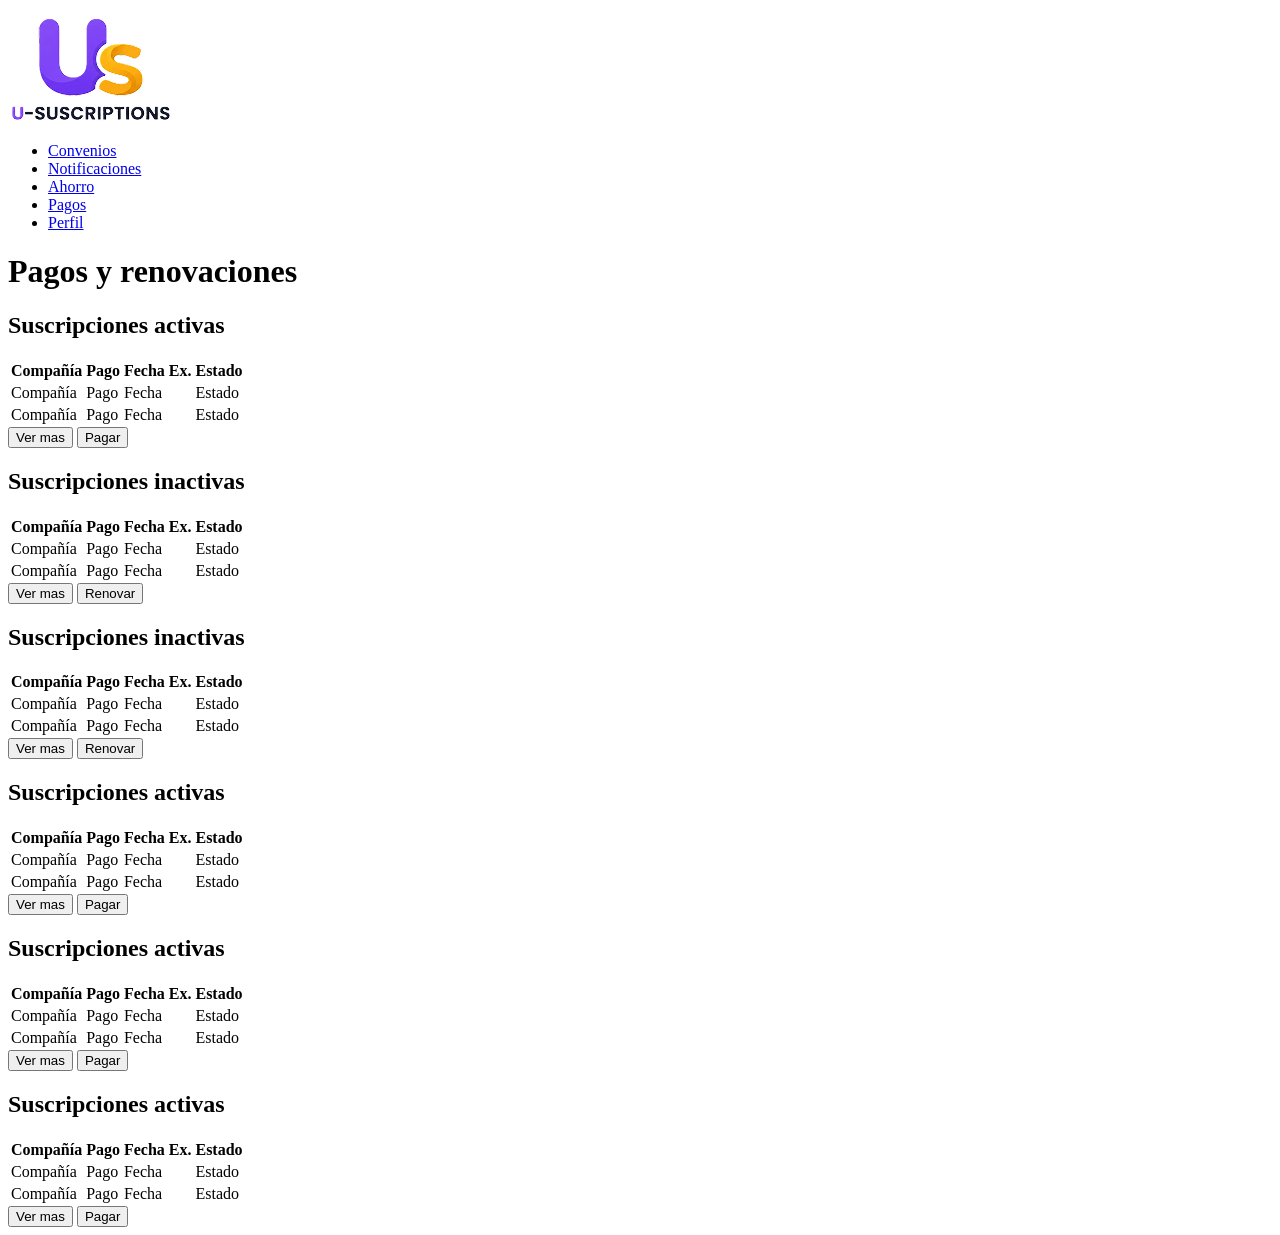
<file: pages/pagos_renovaciones.html>
<!DOCTYPE html>
<html lang="es">
<head>
    <meta charset="UTF-8">
    <title>Pagina de pagos y renovaciones - Computadora</title>
</head>
<body>

    <header>
        <div>
            <img src="../images/u-subs-logo 1.png" alt="Logo U-subscriptions">
        </div>
        <nav>
            <ul>
                <li><a href="#">Convenios</a></li>
                <li><a href="#">Notificaciones</a></li>
                <li><a href="#">Ahorro</a></li>
                <li><a href="#">Pagos</a></li>
                <li><a href="#">Perfil</a></li>
            </ul>
        </nav>
    </header>
    <main>
        <h1>Pagos y renovaciones</h1>

        <section>
            <h2>Suscripciones activas</h2>
            <table>
                <thead>
                    <tr>
                        <th>Compañía</th>
                        <th>Pago</th>
                        <th>Fecha Ex.</th>
                        <th>Estado</th>
                    </tr>
                </thead>
                <tbody>
                    <tr>
                        <td>Compañía</td>
                        <td>Pago</td>
                        <td>Fecha</td>
                        <td>Estado</td>
                    </tr>
                    <tr>
                        <td>Compañía</td>
                        <td>Pago</td>
                        <td>Fecha</td>
                        <td>Estado</td>
                    </tr>
                </tbody>
            </table>
            <div>
                <button type="button">Ver mas</button>
                <button type="button">Pagar</button>
            </div>
        </section>

        <section>
            <h2>Suscripciones inactivas</h2>
            <table>
                <thead>
                    <tr>
                        <th>Compañía</th>
                        <th>Pago</th>
                        <th>Fecha Ex.</th>
                        <th>Estado</th>
                    </tr>
                </thead>
                <tbody>
                    <tr>
                        <td>Compañía</td>
                        <td>Pago</td>
                        <td>Fecha</td>
                        <td>Estado</td>
                    </tr>
                    <tr>
                        <td>Compañía</td>
                        <td>Pago</td>
                        <td>Fecha</td>
                        <td>Estado</td>
                    </tr>
                </tbody>
            </table>
            <div>
                <button type="button">Ver mas</button>
                <button type="button">Renovar</button>
            </div>
        </section>

        <section>
            <h2>Suscripciones inactivas</h2>
            <table>
                <thead>
                    <tr>
                        <th>Compañía</th>
                        <th>Pago</th>
                        <th>Fecha Ex.</th>
                        <th>Estado</th>
                    </tr>
                </thead>
                <tbody>
                    <tr>
                        <td>Compañía</td>
                        <td>Pago</td>
                        <td>Fecha</td>
                        <td>Estado</td>
                    </tr>
                    <tr>
                        <td>Compañía</td>
                        <td>Pago</td>
                        <td>Fecha</td>
                        <td>Estado</td>
                    </tr>
                </tbody>
            </table>
            <div>
                <button type="button">Ver mas</button>
                <button type="button">Renovar</button>
            </div>
        </section>

        <section>
            <h2>Suscripciones activas</h2>
            <table>
                <thead>
                    <tr>
                        <th>Compañía</th>
                        <th>Pago</th>
                        <th>Fecha Ex.</th>
                        <th>Estado</th>
                    </tr>
                </thead>
                <tbody>
                    <tr>
                        <td>Compañía</td>
                        <td>Pago</td>
                        <td>Fecha</td>
                        <td>Estado</td>
                    </tr>
                    <tr>
                        <td>Compañía</td>
                        <td>Pago</td>
                        <td>Fecha</td>
                        <td>Estado</td>
                    </tr>
                </tbody>
            </table>
            <div>
                <button type="button">Ver mas</button>
                <button type="button">Pagar</button>
            </div>
        </section>

        <section>
            <h2>Suscripciones activas</h2>
            <table>
                <thead>
                    <tr>
                        <th>Compañía</th>
                        <th>Pago</th>
                        <th>Fecha Ex.</th>
                        <th>Estado</th>
                    </tr>
                </thead>
                <tbody>
                    <tr>
                        <td>Compañía</td>
                        <td>Pago</td>
                        <td>Fecha</td>
                        <td>Estado</td>
                    </tr>
                    <tr>
                        <td>Compañía</td>
                        <td>Pago</td>
                        <td>Fecha</td>
                        <td>Estado</td>
                    </tr>
                </tbody>
            </table>
            <div>
                <button type="button">Ver mas</button>
                <button type="button">Pagar</button>
            </div>
        </section>

        <section>
            <h2>Suscripciones activas</h2>
            <table>
                <thead>
                    <tr>
                        <th>Compañía</th>
                        <th>Pago</th>
                        <th>Fecha Ex.</th>
                        <th>Estado</th>
                    </tr>
                </thead>
                <tbody>
                    <tr>
                        <td>Compañía</td>
                        <td>Pago</td>
                        <td>Fecha</td>
                        <td>Estado</td>
                    </tr>
                    <tr>
                        <td>Compañía</td>
                        <td>Pago</td>
                        <td>Fecha</td>
                        <td>Estado</td>
                    </tr>
                </tbody>
            </table>
            <div>
                <button type="button">Ver mas</button>
                <button type="button">Pagar</button>
            </div>
        </section>

    </main>

</body>
</html>
</file>
